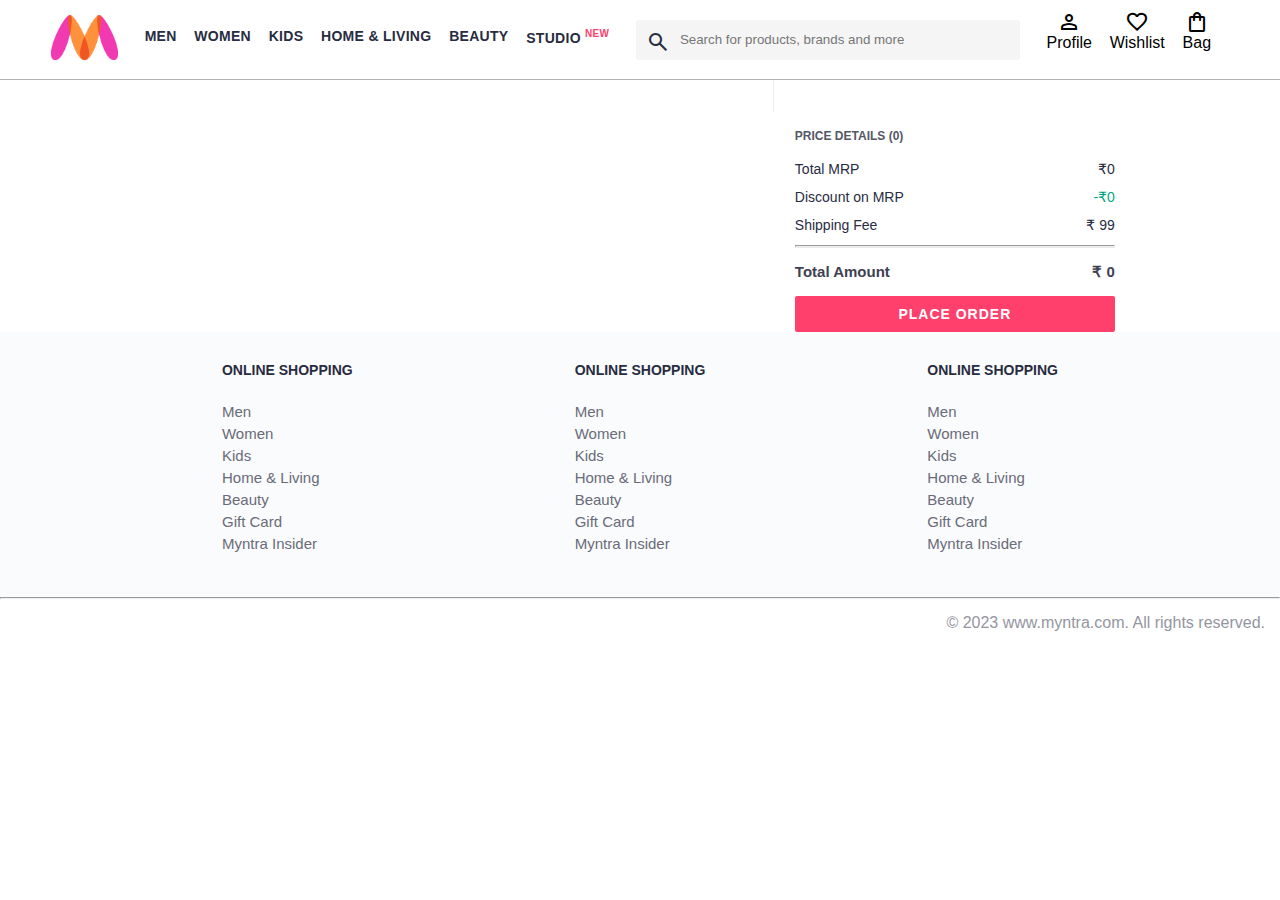
<file: pages/bag.html>
<!DOCTYPE html>
<html lang="en">
<head>
    <title>Myntra Clone</title>
    <link rel="stylesheet" href="../style/index.css">
    <link rel="stylesheet" href="../style/bag.css">
    
    <link rel="stylesheet" href="https://fonts.googleapis.com/css2?family=Material+Symbols+Outlined:opsz,wght,FILL,GRAD@20..48,100..700,0..1,-50..200" />
</head>
<body>
    <header>
        <div class="logo_container">
            <a href="#"><img class="myntra_home" src="../img/myntra-Logo.png" alt="Myntra Home"></a>
        </div>
        <nav class="nav_bar">
            <a href="#">Men</a>
            <a href="#">Women</a>
            <a href="#">Kids</a>
            <a href="#">Home & Living</a>
            <a href="#">Beauty</a>
            <a href="#">Studio <sup>New</sup></a>
        </nav>
        <div class="search_bar">
            <span class="material-symbols-outlined search_icon">search</span>
            <input class="search_input" placeholder="Search for products, brands and more">
        </div>
        <div class="action_bar">
            <div class="action_container">
                <span class="material-symbols-outlined action_icon">person</span>
                <span class="action_name">Profile</span>
            </div>

            <div class="action_container">
                <span class="material-symbols-outlined action_icon">favorite</span>
                <span class="action_name">Wishlist</span>
            </div>

            <div class="action_container">
                <span class="material-symbols-outlined action_icon">shopping_bag</span>
                <span class="action_name">Bag</span>
                <span class="bag-item-count">0</span>
            </div>
        </div>
    </header>





    <main>
      <div class="bag-page">
        <div class="bag-items-container"></div>


        
        <div class="bag-summary">
          
        </div>

      </div>
    </main>




    <footer>
        <div class="footer_container">
            <div class="footer_column">
                <h3>ONLINE SHOPPING</h3>

                <a href="#">Men</a>
                <a href="#">Women</a>
                <a href="#">Kids</a>
                <a href="#">Home & Living</a>
                <a href="#">Beauty</a>
                <a href="#">Gift Card</a>
                <a href="#">Myntra Insider</a>
            </div>

            <div class="footer_column">
                <h3>ONLINE SHOPPING</h3>

                <a href="#">Men</a>
                <a href="#">Women</a>
                <a href="#">Kids</a>
                <a href="#">Home & Living</a>
                <a href="#">Beauty</a>
                <a href="#">Gift Card</a>
                <a href="#">Myntra Insider</a>
            </div>

            <div class="footer_column">
                <h3>ONLINE SHOPPING</h3>

                <a href="#">Men</a>
                <a href="#">Women</a>
                <a href="#">Kids</a>
                <a href="#">Home & Living</a>
                <a href="#">Beauty</a>
                <a href="#">Gift Card</a>
                <a href="#">Myntra Insider</a>
            </div>
        </div>
        <hr>

        <div class="copyright">
            © 2023 www.myntra.com. All rights reserved.
        </div>
    </footer>
    <script src="../scripts/index.js"></script>
    <script src="../scripts/items.js"></script>
    <script src="../scripts/bag.js"></script>
</body>
</html>
</file>
<file: style/index.css>
/***************** Item Page CSS **************************/
/*
.item-details {
    cursor: pointer;
    width: 250px;
    margin: 10px;
}
.stars {
    font-size: 12px;
    font-weight: 700;
    text-align: left;
}
.company {
    font-size: 18px;
    font-weight: 700;
    line-height: 1;
    color: #282c3f;
    margin-bottom: 6px;
    overflow: hidden;
    text-overflow: ellipsis;
    white-space: nowrap;
    margin-top: 20px;
}
.item-name {
    color: #535766;
    font-size: 16px;
    line-height: 1;
    margin-bottom: 0;
    margin-top: 0;
    overflow: hidden;
    text-overflow: ellipsis;
    white-space: nowrap;
    font-weight: 400;
    display: block;
}
.price-container {
    margin-top: 10px;
}
.current-price {
    font-size: 14px;
    font-weight: 700;
    color: #282c3f;
}
.original-price {
    text-decoration: line-through;
    color: #7e818c;
    font-weight: 400;
    margin-left: 5px;
    font-size: 12px;
}
.discount-percentage {
    color: #ff905a;
    font-weight: 400;
    font-size: 12px;
    margin-left: 5px;
}
.btn-bag {
    background-color: lightgreen;
    border: none;
    padding: 5px 15px;
    border-radius: 10px;
    width: 100%;
    margin-top: 7px;
    font-size: 20px;
    cursor: pointer;
}
*/ 

* {
    margin: 0;
    padding: 0;
    font-family: Assistant,-apple-system,BlinkMacSystemFont,Segoe UI,Roboto,Helvetica,Arial,sans-serif;
    box-sizing: border-box;
}
header {
    display: flex;
    background-color: #ffffff;
    height: 80px;
    justify-content: space-between;
    align-items: center;
    border-bottom: 1px solid #b6b1b1;
}
.myntra_home {
    height: 45px;
}
.logo_container {
    margin-left: 4%;
}
.action_bar {
    margin-right: 4%;
}
.nav_bar {
    display: flex;
    min-width: 500px;
    justify-content: space-evenly;
}
.nav_bar a {
    font-size: 14px;
    letter-spacing: .3px;
    color: #282c3f;
    font-weight: 700;
    text-transform: uppercase;
    text-decoration: none;
    padding: 28px 0;
    border-bottom: 5px solid #ffffff;
}
.nav_bar a:hover {
    border-bottom: 4px solid #f54e77;
}

.nav_bar a sup {
    color: #ff3f6c;
    font-size: 10px;
}

.search_bar {
    height: 40px;
    min-width: 200px;
    width: 30%;
    display: flex;
    align-items: center;
}
.search_icon {
    box-sizing: content-box;
    height: 20px;
    padding: 10px;

    background-color: #f5f5f6;
    color: #282c3f;
    font-weight: 300;
    border-radius: 4px 0 0 4px;
}
.search_input {
    color: #696e79;
    background-color: #f5f5f6;
    flex-grow: 1;
    height: 40px;
    border: 0;
    border-radius: 0 4px 4px 0;
}

.action_bar {
    display: flex;
    min-width: 200px;
    justify-content: space-evenly;
}

.action_container {
    display: flex;
    flex-direction: column;
    align-items: center;
}

/* Main section */
.banner_container {
    margin: 40px 0;
}
.banner_image {
    width: 100%;
}

.category_heading {
    text-transform: uppercase;
    color: #3e4152;
    letter-spacing: .15em;
    font-size: 1.8em;
    margin: 50px 0 10px 30px;
    max-height: 5em;
    font-weight: 700;
}

.category-items, .items-container {
    width: 80%;
    margin: 50px 10%;
    display: flex;
    flex-wrap: wrap;
    justify-content: space-evenly;
}

.sale_item {
    width: 250px;
}

.footer_container {
    padding: 30px 0px 40px 0px;
    background: #FAFBFC;
    display: flex;
    justify-content: space-evenly;
}

.footer_column {
    display: flex;
    flex-direction: column;
}

.footer_column h3 {
    color: #282c3f;
    font-size: 14px;
    margin-bottom: 25px;
}

.footer_column a {
    color: #696b79;
    font-size: 15px;
    text-decoration: none;
    padding-bottom: 5px;
}

.copyright {
    color: #94969f;
    text-align: end;
    padding: 15px;
}




/*main*/




.items-container{
    width: 80%;
    margin-left: 10%;
    margin-right: 10%;
    margin-top: 40px;
    margin-bottom: 40px;
}
.item-container{
    width: 250px;
    height: 100%;
    margin: 10px 10px 20px 10px ;
}
.img-div{
    height: 345px;
    border: solid 0.1px #d0d0d4;
    
}
.item-image{
    width: 100%;
    vertical-align: center;
}

.rating{
    font-size: 12px;
    font-weight: 700;
    margin-top: 5px;
}

.company-name{
    margin-top: 10px;
    font-size: 16px;
    font-weight: 700;
    line-height: 1;
    color: #282c3f;
    margin-bottom: 6px;
    overflow: hidden;
    text-overflow: ellipsis;
    white-space: nowrap;
}

.item-name{
    color: #535766;
    font-size: 14px;
    line-height: 1;
    margin-bottom: 0;
    margin-top: 0;
    overflow: hidden;
    text-overflow: ellipsis;
    white-space: nowrap;
    font-weight: 400;
    display: block;
}

.price{
    margin-top: 8px;
    font-size: 14px;
    line-height: 15px;
    color: #282c3f;
    white-space: nowrap;
}

.current-price{
    font-weight: 700;
}

.original-price{
    text-decoration: line-through;
    color: #7e818c;
    font-weight: 400;
    margin-left: 5px;
    font-size: 12px;

}

.dicount{
    color: #ff905a;
    font-weight: 400;
    font-size: 12px;
    margin-left: 5px;
}

.btn-add-bag{
    font-size: 18px;
    margin-top: 8px;
    width: 100%;
    background-color: lightgreen;
    border: none;
    padding: 5px 15px;
    border-radius: 10px;
    cursor: pointer;
}

.bag-item-count{
    background-color: #f16565;
    white-space: nowrap;
    text-align: center;
    line-height: 18px;
    padding: 0 6px;
    height: 18px;
    position: relative;
    border-radius: 50%;
    font-size: 12px;
    color: #fff;
    left: 13px;
    top: -44px;
    font-weight: 700;
    cursor: pointer;
}

.action_container {
    text-decoration: none;
}
a.action_container:link {
    color:black;
}
</file>
<file: style/bag.css>
.bag-items-container {
    display: inline-block;
    width: 64%;
    padding-right: 20px;
    border-right: 1px solid #eaeaec;
    padding-top: 32px;
    color: #282c3f;
    font-size: 13px;
    line-height: 1.42857143;
  }
  
  .bag-page {
    width: 75%;
    margin-left: 12.5%;
  }
  
  .bag-summary {
    vertical-align: top;
    display: inline-block;
    width: 35%;
    padding: 24px 0 0 16px;
    color: #282c3f;
    font-size: 13px;
    line-height: 1.42857143;
  }
  
  .bag-details-container {
    margin-bottom: 16px;
  }
  
  .price-header {
    font-size: 12px;
    font-weight: 700;
    margin: 24px 0 16px;
    color: #535766;
  }
  
  .price-item {
    margin-bottom: 12px;
    line-height: 16px;
    font-size: 14px;
    color: #282c3f;
  }
  
  .price-item-value {
    float: right;
  }
  
  .priceDetail-base-discount {
    color: #03a685;
  }
  
  .price-footer {
    font-weight: 700;
    font-size: 15px;
    padding-top: 16px;
    border-top: 1px solid #eaeaec;
    color: #3e4152;
    line-height: 16px;
  }
  
  .btn-place-order {
    width: 100%;
    letter-spacing: 1px;
    font-size: 14px;
    font-weight: 600;
    border-radius: 2px;
    border-width: 0px;
    padding: 10px 16px;
    background-color: rgb(255, 63, 108);
    color: rgb(255, 255, 255);
    cursor: pointer;
  }
  
  .bag-item-container {
    margin-bottom: 8px;
    background: #fff;
    font-size: 14px;
    border: 1px solid #eaeaec;
    border-radius: 4px;
    position: relative;
    padding: 12px 12px 0;
  }
  
  .item-left-part {
    position: absolute;
    background: rgb(255, 255, 255);
    height: 148px;
    width: 111px;
  }
  
  .item-right-part {
    padding-left: 12px;
    position: relative;
    min-height: 148px;
    margin-left: 111px;
    margin-bottom: 12px;
  }
  
  .bag-item-img {
    width: 100%;
  }
  
  .return-period {
    display: inline-flex;
    font-size: 14px;
    padding-top: 8px;
  }
  
  .return-period-days {
    font-weight: 700;
    margin-right: 4px;
  }
  
  .delivery-details {
    margin-top: 5px;
    color: #282c3f;
    font-size: 12px;
    letter-spacing: -.1px;
    margin-bottom: 8px;
    line-height: 15px;
  }
  
  .delivery-details-days {
    color: #03a685;
  }
  
  .remove-from-cart {
    position: absolute;
    font-size: 25px;
    top: 10px;
    right: 18px;
    width: 14px;
    height: 14px;
    cursor: pointer;
  }
</file>
